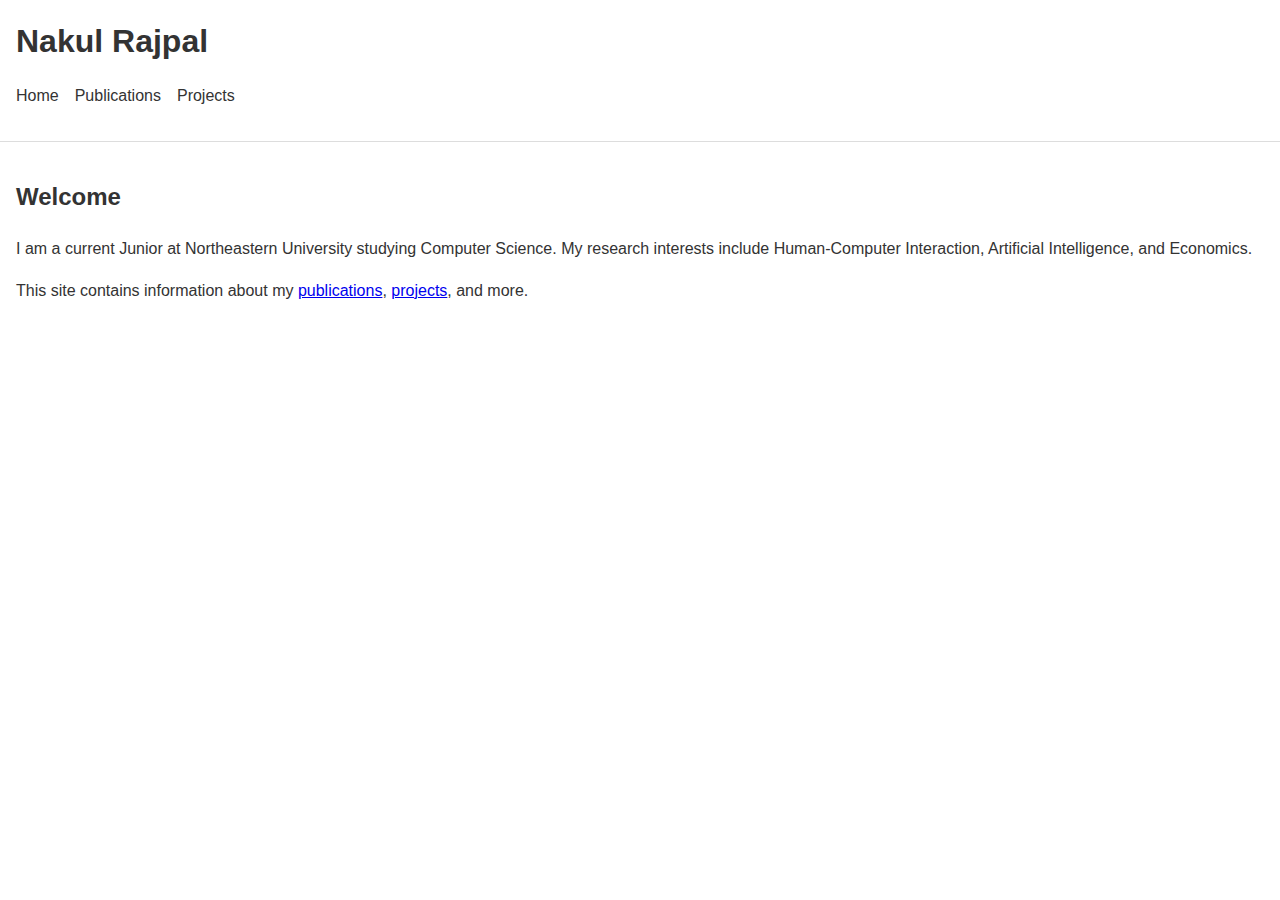
<file: index.html>
<!-- index.html -->
<!DOCTYPE html>
<html lang="en">
<head>
  <meta charset="UTF-8">
  <meta name="viewport" content="width=device-width, initial-scale=1.0">
  <link href="https://fonts.googleapis.com/css2?family=Merriweather&display=swap" rel="stylesheet">
  <title>Nakul Rajpal | Academic Website</title>
  <link rel="stylesheet" href="style.css">
</head>
<body>
  <header>
    <h1>Nakul Rajpal</h1>
    <nav>
      <ul>
        <li><a href="index.html">Home</a></li>
        <li><a href="publications.html">Publications</a></li>
        <li><a href="projects.html">Projects</a></li>
      </ul>
    </nav>
  </header>

  <main>
    <h2>Welcome</h2>
    <p>I am a current Junior at Northeastern University studying Computer Science. My research interests include Human-Computer Interaction, Artificial Intelligence, and Economics.</p>
    <p>This site contains information about my <a href="publications.html">publications</a>, <a href="projects.html">projects</a>, and more.</p>
  </main>

</body>
</html>
</file>
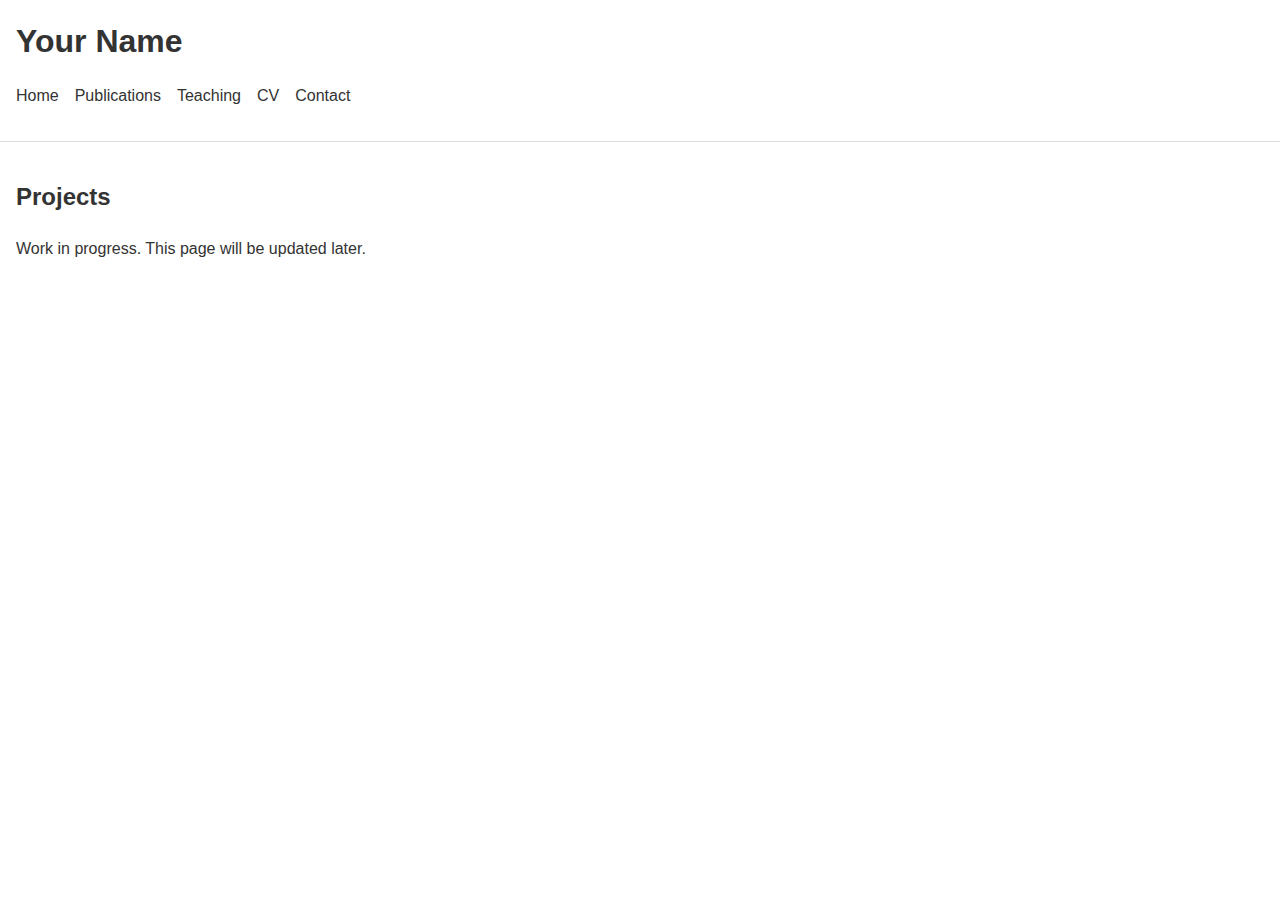
<file: projects.html>
<html lang="en">
<head>
  <meta charset="UTF-8">
  <title>Projects</title>
  <link href="https://fonts.googleapis.com/css2?family=Merriweather&display=swap" rel="stylesheet">
  <link rel="stylesheet" href="style.css">
</head>
<body>
  <header>
    <h1>Your Name</h1>
    <nav>
      <ul>
        <li><a href="index.html">Home</a></li>
        <li><a href="publications.html">Publications</a></li>
        <li><a href="teaching.html">Teaching</a></li>
        <li><a href="cv.html">CV</a></li>
        <li><a href="contact.html">Contact</a></li>
      </ul>
    </nav>
  </header>
  <main>
    <h2>Projects</h2>
    <p>Work in progress. This page will be updated later.</p>
  </main>
</body>
</html>
</file>
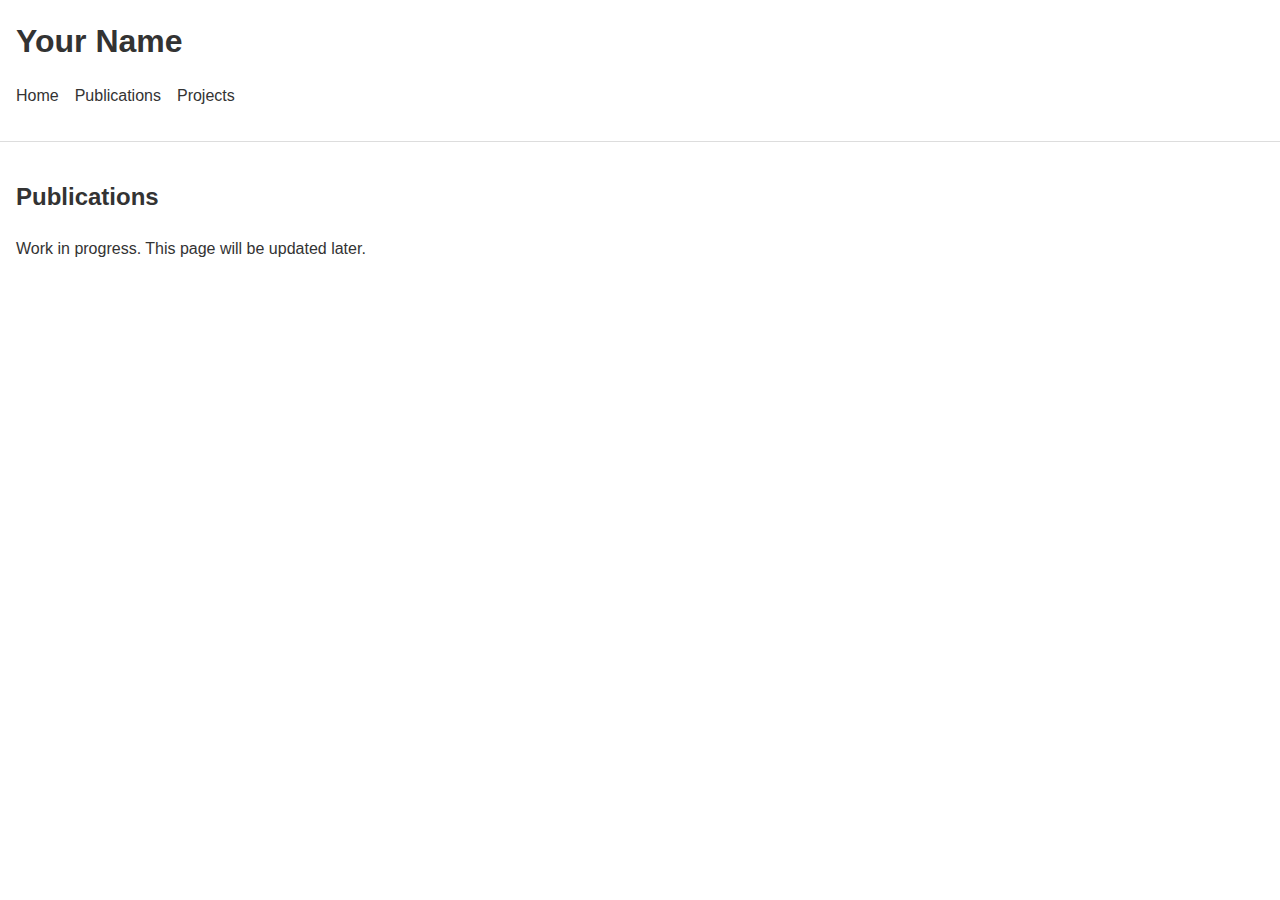
<file: publications.html>
<!DOCTYPE html>
<html lang="en">
<head>
  <meta charset="UTF-8">
  <title>Publications</title>
  <link href="https://fonts.googleapis.com/css2?family=Merriweather&display=swap" rel="stylesheet">
  <link rel="stylesheet" href="style.css">
</head>
<body>
  <header>
    <h1>Your Name</h1>
    <nav>
      <ul>
        <li><a href="index.html">Home</a></li>
        <li><a href="publications.html">Publications</a></li>
        <li><a href="projects.html">Projects</a></li>
      </ul>
    </nav>
  </header>
  <main>
    <h2>Publications</h2>
    <p>Work in progress. This page will be updated later.</p>
  </main>
</body>
</html>
</file>
<file: style.css>
body {
  font-family: Arial, sans-serif;
  margin: 0;
  padding: 0;
  line-height: 1.6;
  background: #ffffff;
  color: #333333;
}

header {
  background: #ffffff;
  padding: 1rem;
  border-bottom: 1px solid #dddddd;
}

header h1 {
  margin: 0;
}

nav ul {
  list-style: none;
  padding: 0;
  display: flex;
  gap: 1rem;
}

nav a {
  text-decoration: none;
  color: #333333;
}

main {
  padding: 1rem;
}

footer {
  text-align: center;
  padding: 1rem;
  background: #f4f4f4;
  border-top: 1px solid #dddddd;
  margin-top: 2rem;
}
</file>
